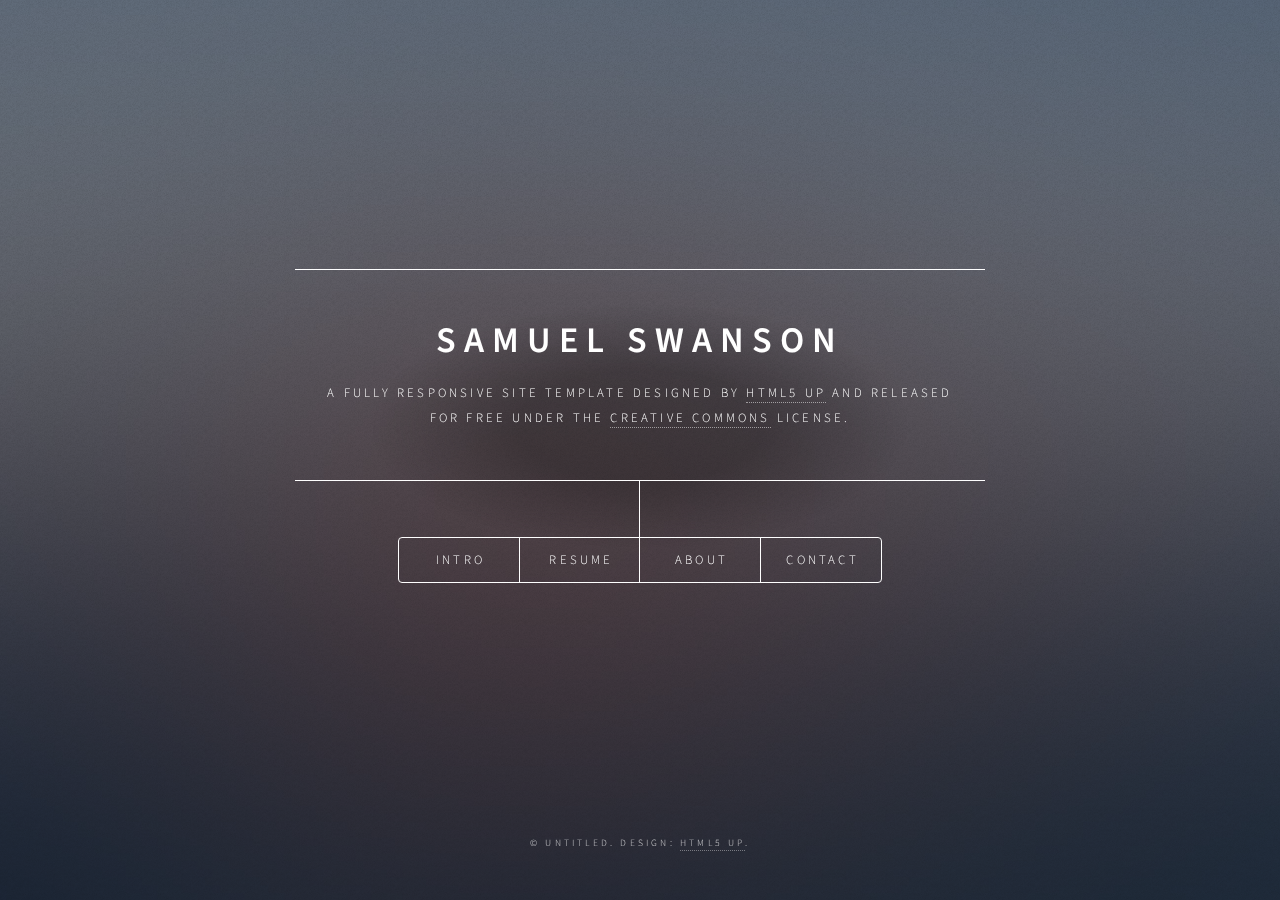
<file: html5up-dimension/index.html>
<!DOCTYPE HTML>
<!--
	Dimension by HTML5 UP
	html5up.net | @ajlkn
	Free for personal and commercial use under the CCA 3.0 license (html5up.net/license)
-->
<html>
	<head>
		<title>Samuel Swanson</title>
		<meta charset="utf-8" />
		<meta name="viewport" content="width=device-width, initial-scale=1, user-scalable=no" />
		<link rel="stylesheet" href="assets/css/main.css" />
		<noscript><link rel="stylesheet" href="assets/css/noscript.css" /></noscript>
	</head>
	<body class="is-preload">

		<!-- Wrapper -->
			<div id="wrapper">

				<!-- Header -->
					<header id="header">
						<!--<div class="logo">
							<span class="icon fa-gem"></span>
						</div>-->
						<div class="content">
							<div class="inner">
								<h1>Samuel Swanson</h1>
								<p>A fully responsive site template designed by <a href="https://html5up.net">HTML5 UP</a> and released<br />
								for free under the <a href="https://html5up.net/license">Creative Commons</a> license.</p>
							</div>
						</div>
						<nav>
							<ul>
								<li><a href="#intro">Intro</a></li>
								<li><a href="#resume">Resume</a></li>
								<li><a href="#about">About</a></li>
								<li><a href="#contact">Contact</a></li>
								<!--<li><a href="#elements">Elements</a></li>-->
							</ul>
						</nav>
					</header>

				<!-- Main -->
					<div id="main">

						<!-- Intro -->
							<article id="intro">
								<h2 class="major">Intro</h2>
								<span class="image main"><img src="images/pic01.jpg" alt="" /></span>
								<p>Aenean ornare velit lacus, ac varius enim ullamcorper eu. Proin aliquam facilisis ante interdum congue. Integer mollis, nisl amet convallis, porttitor magna ullamcorper, amet egestas mauris. Ut magna finibus nisi nec lacinia. Nam maximus erat id euismod egestas. By the way, check out my <a href="#work">awesome work</a>.</p>
								<p>Lorem ipsum dolor sit amet, consectetur adipiscing elit. Duis dapibus rutrum facilisis. Class aptent taciti sociosqu ad litora torquent per conubia nostra, per inceptos himenaeos. Etiam tristique libero eu nibh porttitor fermentum. Nullam venenatis erat id vehicula viverra. Nunc ultrices eros ut ultricies condimentum. Mauris risus lacus, blandit sit amet venenatis non, bibendum vitae dolor. Nunc lorem mauris, fringilla in aliquam at, euismod in lectus. Pellentesque habitant morbi tristique senectus et netus et malesuada fames ac turpis egestas. In non lorem sit amet elit placerat maximus. Pellentesque aliquam maximus risus, vel sed vehicula.</p>
							</article>

						<!-- Resume -->
							<article id="resume">
								<h2 class="major">Resume</h2>
								<span class="image main"><img src="images/pic02.jpg" alt="" /></span>
								<p>Adipiscing magna sed dolor elit. Praesent eleifend dignissim arcu, at eleifend sapien imperdiet ac. Aliquam erat volutpat. Praesent urna nisi, fringila lorem et vehicula lacinia quam. Integer sollicitudin mauris nec lorem luctus ultrices.</p>
								<p>Nullam et orci eu lorem consequat tincidunt vivamus et sagittis libero. Mauris aliquet magna magna sed nunc rhoncus pharetra. Pellentesque condimentum sem. In efficitur ligula tate urna. Maecenas laoreet massa vel lacinia pellentesque lorem ipsum dolor. Nullam et orci eu lorem consequat tincidunt. Vivamus et sagittis libero. Mauris aliquet magna magna sed nunc rhoncus amet feugiat tempus.</p>
							</article>

						<!-- About -->
							<article id="about">
								<h2 class="major">About</h2>
								<span class="image main"><img src="images/pic03.jpg" alt="" /></span>
								<p>Lorem ipsum dolor sit amet, consectetur et adipiscing elit. Praesent eleifend dignissim arcu, at eleifend sapien imperdiet ac. Aliquam erat volutpat. Praesent urna nisi, fringila lorem et vehicula lacinia quam. Integer sollicitudin mauris nec lorem luctus ultrices. Aliquam libero et malesuada fames ac ante ipsum primis in faucibus. Cras viverra ligula sit amet ex mollis mattis lorem ipsum dolor sit amet.</p>
							</article>

						<!-- Contact -->
							<article id="contact">
								<h2 class="major">Contact</h2>
								<form method="post" action="#">
									<div class="fields">
										<div class="field half">
											<label for="name">Name</label>
											<input type="text" name="name" id="name" />
										</div>
										<div class="field half">
											<label for="email">Email</label>
											<input type="text" name="email" id="email" />
										</div>
										<div class="field">
											<label for="message">Message</label>
											<textarea name="message" id="message" rows="4"></textarea>
										</div>
									</div>
									<ul class="actions">
										<li><input type="submit" value="Send Message" class="primary" /></li>
										<li><input type="reset" value="Reset" /></li>
									</ul>
								</form>
								<ul class="icons">
									<li><a href="#" class="icon brands fa-github"><span class="label">GitHub</span></a></li>
								</ul>
							</article>

						<!-- Elements -->
							<article id="elements">
								<h2 class="major">Elements</h2>

								<section>
									<h3 class="major">Text</h3>
									<p>This is <b>bold</b> and this is <strong>strong</strong>. This is <i>italic</i> and this is <em>emphasized</em>.
									This is <sup>superscript</sup> text and this is <sub>subscript</sub> text.
									This is <u>underlined</u> and this is code: <code>for (;;) { ... }</code>. Finally, <a href="#">this is a link</a>.</p>
									<hr />
									<h2>Heading Level 2</h2>
									<h3>Heading Level 3</h3>
									<h4>Heading Level 4</h4>
									<h5>Heading Level 5</h5>
									<h6>Heading Level 6</h6>
									<hr />
									<h4>Blockquote</h4>
									<blockquote>Fringilla nisl. Donec accumsan interdum nisi, quis tincidunt felis sagittis eget tempus euismod. Vestibulum ante ipsum primis in faucibus vestibulum. Blandit adipiscing eu felis iaculis volutpat ac adipiscing accumsan faucibus. Vestibulum ante ipsum primis in faucibus lorem ipsum dolor sit amet nullam adipiscing eu felis.</blockquote>
									<h4>Preformatted</h4>
									<pre><code>i = 0;

while (!deck.isInOrder()) {
    print 'Iteration ' + i;
    deck.shuffle();
    i++;
}

print 'It took ' + i + ' iterations to sort the deck.';</code></pre>
								</section>

								<section>
									<h3 class="major">Lists</h3>

									<h4>Unordered</h4>
									<ul>
										<li>Dolor pulvinar etiam.</li>
										<li>Sagittis adipiscing.</li>
										<li>Felis enim feugiat.</li>
									</ul>

									<h4>Alternate</h4>
									<ul class="alt">
										<li>Dolor pulvinar etiam.</li>
										<li>Sagittis adipiscing.</li>
										<li>Felis enim feugiat.</li>
									</ul>

									<h4>Ordered</h4>
									<ol>
										<li>Dolor pulvinar etiam.</li>
										<li>Etiam vel felis viverra.</li>
										<li>Felis enim feugiat.</li>
										<li>Dolor pulvinar etiam.</li>
										<li>Etiam vel felis lorem.</li>
										<li>Felis enim et feugiat.</li>
									</ol>
									<h4>Icons</h4>
									<ul class="icons">
										<li><a href="#" class="icon brands fa-twitter"><span class="label">Twitter</span></a></li>
										<li><a href="#" class="icon brands fa-facebook-f"><span class="label">Facebook</span></a></li>
										<li><a href="#" class="icon brands fa-instagram"><span class="label">Instagram</span></a></li>
										<li><a href="#" class="icon brands fa-github"><span class="label">Github</span></a></li>
									</ul>

									<h4>Actions</h4>
									<ul class="actions">
										<li><a href="#" class="button primary">Default</a></li>
										<li><a href="#" class="button">Default</a></li>
									</ul>
									<ul class="actions stacked">
										<li><a href="#" class="button primary">Default</a></li>
										<li><a href="#" class="button">Default</a></li>
									</ul>
								</section>

								<section>
									<h3 class="major">Table</h3>
									<h4>Default</h4>
									<div class="table-wrapper">
										<table>
											<thead>
												<tr>
													<th>Name</th>
													<th>Description</th>
													<th>Price</th>
												</tr>
											</thead>
											<tbody>
												<tr>
													<td>Item One</td>
													<td>Ante turpis integer aliquet porttitor.</td>
													<td>29.99</td>
												</tr>
												<tr>
													<td>Item Two</td>
													<td>Vis ac commodo adipiscing arcu aliquet.</td>
													<td>19.99</td>
												</tr>
												<tr>
													<td>Item Three</td>
													<td> Morbi faucibus arcu accumsan lorem.</td>
													<td>29.99</td>
												</tr>
												<tr>
													<td>Item Four</td>
													<td>Vitae integer tempus condimentum.</td>
													<td>19.99</td>
												</tr>
												<tr>
													<td>Item Five</td>
													<td>Ante turpis integer aliquet porttitor.</td>
													<td>29.99</td>
												</tr>
											</tbody>
											<tfoot>
												<tr>
													<td colspan="2"></td>
													<td>100.00</td>
												</tr>
											</tfoot>
										</table>
									</div>

									<h4>Alternate</h4>
									<div class="table-wrapper">
										<table class="alt">
											<thead>
												<tr>
													<th>Name</th>
													<th>Description</th>
													<th>Price</th>
												</tr>
											</thead>
											<tbody>
												<tr>
													<td>Item One</td>
													<td>Ante turpis integer aliquet porttitor.</td>
													<td>29.99</td>
												</tr>
												<tr>
													<td>Item Two</td>
													<td>Vis ac commodo adipiscing arcu aliquet.</td>
													<td>19.99</td>
												</tr>
												<tr>
													<td>Item Three</td>
													<td> Morbi faucibus arcu accumsan lorem.</td>
													<td>29.99</td>
												</tr>
												<tr>
													<td>Item Four</td>
													<td>Vitae integer tempus condimentum.</td>
													<td>19.99</td>
												</tr>
												<tr>
													<td>Item Five</td>
													<td>Ante turpis integer aliquet porttitor.</td>
													<td>29.99</td>
												</tr>
											</tbody>
											<tfoot>
												<tr>
													<td colspan="2"></td>
													<td>100.00</td>
												</tr>
											</tfoot>
										</table>
									</div>
								</section>

								<section>
									<h3 class="major">Buttons</h3>
									<ul class="actions">
										<li><a href="#" class="button primary">Primary</a></li>
										<li><a href="#" class="button">Default</a></li>
									</ul>
									<ul class="actions">
										<li><a href="#" class="button">Default</a></li>
										<li><a href="#" class="button small">Small</a></li>
									</ul>
									<ul class="actions">
										<li><a href="#" class="button primary icon solid fa-download">Icon</a></li>
										<li><a href="#" class="button icon solid fa-download">Icon</a></li>
									</ul>
									<ul class="actions">
										<li><span class="button primary disabled">Disabled</span></li>
										<li><span class="button disabled">Disabled</span></li>
									</ul>
								</section>

								<section>
									<h3 class="major">Form</h3>
									<form method="post" action="#">
										<div class="fields">
											<div class="field half">
												<label for="demo-name">Name</label>
												<input type="text" name="demo-name" id="demo-name" value="" placeholder="Jane Doe" />
											</div>
											<div class="field half">
												<label for="demo-email">Email</label>
												<input type="email" name="demo-email" id="demo-email" value="" placeholder="jane@untitled.tld" />
											</div>
											<div class="field">
												<label for="demo-category">Category</label>
												<select name="demo-category" id="demo-category">
													<option value="">-</option>
													<option value="1">Manufacturing</option>
													<option value="1">Shipping</option>
													<option value="1">Administration</option>
													<option value="1">Human Resources</option>
												</select>
											</div>
											<div class="field half">
												<input type="radio" id="demo-priority-low" name="demo-priority" checked>
												<label for="demo-priority-low">Low</label>
											</div>
											<div class="field half">
												<input type="radio" id="demo-priority-high" name="demo-priority">
												<label for="demo-priority-high">High</label>
											</div>
											<div class="field half">
												<input type="checkbox" id="demo-copy" name="demo-copy">
												<label for="demo-copy">Email me a copy</label>
											</div>
											<div class="field half">
												<input type="checkbox" id="demo-human" name="demo-human" checked>
												<label for="demo-human">Not a robot</label>
											</div>
											<div class="field">
												<label for="demo-message">Message</label>
												<textarea name="demo-message" id="demo-message" placeholder="Enter your message" rows="6"></textarea>
											</div>
										</div>
										<ul class="actions">
											<li><input type="submit" value="Send Message" class="primary" /></li>
											<li><input type="reset" value="Reset" /></li>
										</ul>
									</form>
								</section>

							</article>

					</div>

				<!-- Footer -->
					<footer id="footer">
						<p class="copyright">&copy; Untitled. Design: <a href="https://html5up.net">HTML5 UP</a>.</p>
					</footer>

			</div>

		<!-- BG -->
			<div id="bg"></div>

		<!-- Scripts -->
			<script src="assets/js/jquery.min.js"></script>
			<script src="assets/js/browser.min.js"></script>
			<script src="assets/js/breakpoints.min.js"></script>
			<script src="assets/js/util.js"></script>
			<script src="assets/js/main.js"></script>

	</body>
</html>
</file>
<file: html5up-dimension/assets/css/noscript.css>
/*
	Dimension by HTML5 UP
	html5up.net | @ajlkn
	Free for personal and commercial use under the CCA 3.0 license (html5up.net/license)
*/

/* BG */

	body.is-preload #bg:before {
		background-color: transparent;
	}

/* Header */

	body.is-preload #header {
		-moz-filter: none;
		-webkit-filter: none;
		-ms-filter: none;
		filter: none;
	}

		body.is-preload #header > * {
			opacity: 1;
		}

		body.is-preload #header .content .inner {
			max-height: none;
			padding: 3rem 2rem;
			opacity: 1;
		}

/* Main */

	#main article {
		opacity: 1;
		margin: 4rem 0 0 0;
	}
</file>
<file: html5up-dimension/assets/css/main.css>
@import url(fontawesome-all.min.css);
@import url("https://fonts.googleapis.com/css?family=Source+Sans+Pro:300italic,600italic,300,600");

/*
	Dimension by HTML5 UP
	html5up.net | @ajlkn
	Free for personal and commercial use under the CCA 3.0 license (html5up.net/license)
*/

html, body, div, span, applet, object,
iframe, h1, h2, h3, h4, h5, h6, p, blockquote,
pre, a, abbr, acronym, address, big, cite,
code, del, dfn, em, img, ins, kbd, q, s, samp,
small, strike, strong, sub, sup, tt, var, b,
u, i, center, dl, dt, dd, ol, ul, li, fieldset,
form, label, legend, table, caption, tbody,
tfoot, thead, tr, th, td, article, aside,
canvas, details, embed, figure, figcaption,
footer, header, hgroup, menu, nav, output, ruby,
section, summary, time, mark, audio, video {
	margin: 0;
	padding: 0;
	border: 0;
	font-size: 100%;
	font: inherit;
	vertical-align: baseline;}

article, aside, details, figcaption, figure,
footer, header, hgroup, menu, nav, section {
	display: block;}

body {
	line-height: 1;
}

ol, ul {
	list-style: none;
}

blockquote, q {
	quotes: none;
}

	blockquote:before, blockquote:after, q:before, q:after {
		content: '';
		content: none;
	}

table {
	border-collapse: collapse;
	border-spacing: 0;
}

body {
	-webkit-text-size-adjust: none;
}

mark {
	background-color: transparent;
	color: inherit;
}

input::-moz-focus-inner {
	border: 0;
	padding: 0;
}

input, select, textarea {
	-moz-appearance: none;
	-webkit-appearance: none;
	-ms-appearance: none;
	appearance: none;
}

/* Basic */

	@-ms-viewport {
		width: device-width;
	}

	@media screen and (max-width: 480px) {

		html, body {
			min-width: 320px;
		}

	}

	html {
		box-sizing: border-box;
	}

	*, *:before, *:after {
		box-sizing: inherit;
	}

	body {
		background: #1b1f22;
	}

		body.is-preload *, body.is-preload *:before, body.is-preload *:after {
			-moz-animation: none !important;
			-webkit-animation: none !important;
			-ms-animation: none !important;
			animation: none !important;
			-moz-transition: none !important;
			-webkit-transition: none !important;
			-ms-transition: none !important;
			transition: none !important;
		}

/* Type */

	html {
		font-size: 16pt;
	}

		@media screen and (max-width: 1680px) {

			html {
				font-size: 12pt;
			}

		}

		@media screen and (max-width: 736px) {

			html {
				font-size: 11pt;
			}

		}

		@media screen and (max-width: 360px) {

			html {
				font-size: 10pt;
			}

		}

	body, input, select, textarea {
		color: #ffffff;
		font-family: "Source Sans Pro", sans-serif;
		font-weight: 300;
		font-size: 1rem;
		line-height: 1.65;
	}

	a {
		-moz-transition: color 0.2s ease-in-out, background-color 0.2s ease-in-out, border-bottom-color 0.2s ease-in-out;
		-webkit-transition: color 0.2s ease-in-out, background-color 0.2s ease-in-out, border-bottom-color 0.2s ease-in-out;
		-ms-transition: color 0.2s ease-in-out, background-color 0.2s ease-in-out, border-bottom-color 0.2s ease-in-out;
		transition: color 0.2s ease-in-out, background-color 0.2s ease-in-out, border-bottom-color 0.2s ease-in-out;
		border-bottom: dotted 1px rgba(255, 255, 255, 0.5);
		text-decoration: none;
		color: inherit;
	}

		a:hover {
			border-bottom-color: transparent;
		}

	strong, b {
		color: #ffffff;
		font-weight: 600;
	}

	em, i {
		font-style: italic;
	}

	p {
		margin: 0 0 2rem 0;
	}

	h1, h2, h3, h4, h5, h6 {
		color: #ffffff;
		font-weight: 600;
		line-height: 1.5;
		margin: 0 0 1rem 0;
		text-transform: uppercase;
		letter-spacing: 0.2rem;
	}

		h1 a, h2 a, h3 a, h4 a, h5 a, h6 a {
			color: inherit;
			text-decoration: none;
		}

		h1.major, h2.major, h3.major, h4.major, h5.major, h6.major {
			border-bottom: solid 1px #ffffff;
			width: -moz-max-content;
			width: -webkit-max-content;
			width: -ms-max-content;
			width: max-content;
			padding-bottom: 0.5rem;
			margin: 0 0 2rem 0;
		}

	h1 {
		font-size: 2.25rem;
		line-height: 1.3;
		letter-spacing: 0.5rem;
	}

	h2 {
		font-size: 1.5rem;
		line-height: 1.4;
		letter-spacing: 0.5rem;
	}

	h3 {
		font-size: 1rem;
	}

	h4 {
		font-size: 0.8rem;
	}

	h5 {
		font-size: 0.7rem;
	}

	h6 {
		font-size: 0.6rem;
	}

	@media screen and (max-width: 736px) {

		h1 {
			font-size: 1.75rem;
			line-height: 1.4;
		}

		h2 {
			font-size: 1.25em;
			line-height: 1.5;
		}

	}

	sub {
		font-size: 0.8rem;
		position: relative;
		top: 0.5rem;
	}

	sup {
		font-size: 0.8rem;
		position: relative;
		top: -0.5rem;
	}

	blockquote {
		border-left: solid 4px #ffffff;
		font-style: italic;
		margin: 0 0 2rem 0;
		padding: 0.5rem 0 0.5rem 2rem;
	}

	code {
		background: rgba(255, 255, 255, 0.075);
		border-radius: 4px;
		font-family: "Courier New", monospace;
		font-size: 0.9rem;
		margin: 0 0.25rem;
		padding: 0.25rem 0.65rem;
	}

	pre {
		-webkit-overflow-scrolling: touch;
		font-family: "Courier New", monospace;
		font-size: 0.9rem;
		margin: 0 0 2rem 0;
	}

		pre code {
			display: block;
			line-height: 1.75;
			padding: 1rem 1.5rem;
			overflow-x: auto;
		}

	hr {
		border: 0;
		border-bottom: solid 1px #ffffff;
		margin: 2.75rem 0;
	}

	.align-left {
		text-align: left;
	}

	.align-center {
		text-align: center;
	}

	.align-right {
		text-align: right;
	}

/* Form */

	form {
		margin: 0 0 2rem 0;
	}

		form > :last-child {
			margin-bottom: 0;
		}

		form > .fields {
			display: -moz-flex;
			display: -webkit-flex;
			display: -ms-flex;
			display: flex;
			-moz-flex-wrap: wrap;
			-webkit-flex-wrap: wrap;
			-ms-flex-wrap: wrap;
			flex-wrap: wrap;
			width: calc(100% + 3rem);
			margin: -1.5rem 0 2rem -1.5rem;
		}

			form > .fields > .field {
				-moz-flex-grow: 0;
				-webkit-flex-grow: 0;
				-ms-flex-grow: 0;
				flex-grow: 0;
				-moz-flex-shrink: 0;
				-webkit-flex-shrink: 0;
				-ms-flex-shrink: 0;
				flex-shrink: 0;
				padding: 1.5rem 0 0 1.5rem;
				width: calc(100% - 1.5rem);
			}

				form > .fields > .field.half {
					width: calc(50% - 0.75rem);
				}

				form > .fields > .field.third {
					width: calc(100%/3 - 0.5rem);
				}

				form > .fields > .field.quarter {
					width: calc(25% - 0.375rem);
				}

		@media screen and (max-width: 480px) {

			form > .fields {
				width: calc(100% + 3rem);
				margin: -1.5rem 0 2rem -1.5rem;
			}

				form > .fields > .field {
					padding: 1.5rem 0 0 1.5rem;
					width: calc(100% - 1.5rem);
				}

					form > .fields > .field.half {
						width: calc(100% - 1.5rem);
					}

					form > .fields > .field.third {
						width: calc(100% - 1.5rem);
					}

					form > .fields > .field.quarter {
						width: calc(100% - 1.5rem);
					}

		}

	label {
		color: #ffffff;
		display: block;
		font-size: 0.8rem;
		font-weight: 300;
		letter-spacing: 0.2rem;
		line-height: 1.5;
		margin: 0 0 1rem 0;
		text-transform: uppercase;
	}

	input[type="text"],
	input[type="password"],
	input[type="email"],
	input[type="tel"],
	select,
	textarea {
		-moz-appearance: none;
		-webkit-appearance: none;
		-ms-appearance: none;
		appearance: none;
		-moz-transition: border-color 0.2s ease-in-out, box-shadow 0.2s ease-in-out, background-color 0.2s ease-in-out;
		-webkit-transition: border-color 0.2s ease-in-out, box-shadow 0.2s ease-in-out, background-color 0.2s ease-in-out;
		-ms-transition: border-color 0.2s ease-in-out, box-shadow 0.2s ease-in-out, background-color 0.2s ease-in-out;
		transition: border-color 0.2s ease-in-out, box-shadow 0.2s ease-in-out, background-color 0.2s ease-in-out;
		background-color: transparent;
		border-radius: 4px;
		border: solid 1px #ffffff;
		color: inherit;
		display: block;
		outline: 0;
		padding: 0 1rem;
		text-decoration: none;
		width: 100%;
	}

		input[type="text"]:invalid,
		input[type="password"]:invalid,
		input[type="email"]:invalid,
		input[type="tel"]:invalid,
		select:invalid,
		textarea:invalid {
			box-shadow: none;
		}

		input[type="text"]:focus,
		input[type="password"]:focus,
		input[type="email"]:focus,
		input[type="tel"]:focus,
		select:focus,
		textarea:focus {
			background: rgba(255, 255, 255, 0.075);
			border-color: #ffffff;
			box-shadow: 0 0 0 1px #ffffff;
		}

	select {
		background-image: url("data:image/svg+xml;charset=utf8,%3Csvg xmlns='http://www.w3.org/2000/svg' width='40' height='40' preserveAspectRatio='none' viewBox='0 0 40 40'%3E%3Cpath d='M9.4,12.3l10.4,10.4l10.4-10.4c0.2-0.2,0.5-0.4,0.9-0.4c0.3,0,0.6,0.1,0.9,0.4l3.3,3.3c0.2,0.2,0.4,0.5,0.4,0.9 c0,0.4-0.1,0.6-0.4,0.9L20.7,31.9c-0.2,0.2-0.5,0.4-0.9,0.4c-0.3,0-0.6-0.1-0.9-0.4L4.3,17.3c-0.2-0.2-0.4-0.5-0.4-0.9 c0-0.4,0.1-0.6,0.4-0.9l3.3-3.3c0.2-0.2,0.5-0.4,0.9-0.4S9.1,12.1,9.4,12.3z' fill='%23ffffff' /%3E%3C/svg%3E");
		background-size: 1.25rem;
		background-repeat: no-repeat;
		background-position: calc(100% - 1rem) center;
		height: 2.75rem;
		padding-right: 2.75rem;
		text-overflow: ellipsis;
	}

		select option {
			color: #ffffff;
			background: #1b1f22;
		}

		select:focus::-ms-value {
			background-color: transparent;
		}

		select::-ms-expand {
			display: none;
		}

	input[type="text"],
	input[type="password"],
	input[type="email"],
	select {
		height: 2.75rem;
	}

	textarea {
		padding: 0.75rem 1rem;
	}

	input[type="checkbox"],
	input[type="radio"] {
		-moz-appearance: none;
		-webkit-appearance: none;
		-ms-appearance: none;
		appearance: none;
		display: block;
		float: left;
		margin-right: -2rem;
		opacity: 0;
		width: 1rem;
		z-index: -1;
	}

		input[type="checkbox"] + label,
		input[type="radio"] + label {
			text-decoration: none;
			-moz-user-select: none;
			-webkit-user-select: none;
			-ms-user-select: none;
			user-select: none;
			color: #ffffff;
			cursor: pointer;
			display: inline-block;
			font-size: 0.8rem;
			font-weight: 300;
			margin: 0 0 0.5rem 0;
			padding-left: 2.65rem;
			padding-right: 0.75rem;
			position: relative;
		}

			input[type="checkbox"] + label:before,
			input[type="radio"] + label:before {
				-moz-osx-font-smoothing: grayscale;
				-webkit-font-smoothing: antialiased;
				display: inline-block;
				font-style: normal;
				font-variant: normal;
				text-rendering: auto;
				line-height: 1;
				text-transform: none !important;
				font-family: 'Font Awesome 5 Free';
				font-weight: 900;
			}

			input[type="checkbox"] + label:before,
			input[type="radio"] + label:before {
				-moz-transition: border-color 0.2s ease-in-out, box-shadow 0.2s ease-in-out, background-color 0.2s ease-in-out;
				-webkit-transition: border-color 0.2s ease-in-out, box-shadow 0.2s ease-in-out, background-color 0.2s ease-in-out;
				-ms-transition: border-color 0.2s ease-in-out, box-shadow 0.2s ease-in-out, background-color 0.2s ease-in-out;
				transition: border-color 0.2s ease-in-out, box-shadow 0.2s ease-in-out, background-color 0.2s ease-in-out;
				border-radius: 4px;
				border: solid 1px #ffffff;
				content: '';
				display: inline-block;
				height: 1.65rem;
				left: 0;
				line-height: 1.65rem;
				position: absolute;
				text-align: center;
				top: -0.15rem;
				width: 1.65rem;
			}

		input[type="checkbox"]:checked + label:before,
		input[type="radio"]:checked + label:before {
			background: #ffffff !important;
			border-color: #ffffff !important;
			color: #1b1f22;
			content: '\f00c';
		}

		input[type="checkbox"]:focus + label:before,
		input[type="radio"]:focus + label:before {
			background: rgba(255, 255, 255, 0.075);
			border-color: #ffffff;
			box-shadow: 0 0 0 1px #ffffff;
		}

	input[type="checkbox"] + label:before {
		border-radius: 4px;
	}

	input[type="radio"] + label:before {
		border-radius: 100%;
	}

	::-webkit-input-placeholder {
		color: rgba(255, 255, 255, 0.5) !important;
		opacity: 1.0;
	}

	:-moz-placeholder {
		color: rgba(255, 255, 255, 0.5) !important;
		opacity: 1.0;
	}

	::-moz-placeholder {
		color: rgba(255, 255, 255, 0.5) !important;
		opacity: 1.0;
	}

	:-ms-input-placeholder {
		color: rgba(255, 255, 255, 0.5) !important;
		opacity: 1.0;
	}

	.formerize-placeholder {
		color: rgba(255, 255, 255, 0.5) !important;
		opacity: 1.0;
	}

/* Box */

	.box {
		border-radius: 4px;
		border: solid 1px #ffffff;
		margin-bottom: 2rem;
		padding: 1.5em;
	}

		.box > :last-child,
		.box > :last-child > :last-child,
		.box > :last-child > :last-child > :last-child {
			margin-bottom: 0;
		}

		.box.alt {
			border: 0;
			border-radius: 0;
			padding: 0;
		}

/* Icon */

	.icon {
		text-decoration: none;
		border-bottom: none;
		position: relative;
	}

		.icon:before {
			-moz-osx-font-smoothing: grayscale;
			-webkit-font-smoothing: antialiased;
			display: inline-block;
			font-style: normal;
			font-variant: normal;
			text-rendering: auto;
			line-height: 1;
			text-transform: none !important;
			font-family: 'Font Awesome 5 Free';
			font-weight: 400;
		}

		.icon > .label {
			display: none;
		}

		.icon:before {
			line-height: inherit;
		}

		.icon.solid:before {
			font-weight: 900;
		}

		.icon.brands:before {
			font-family: 'Font Awesome 5 Brands';
		}

/* Image */

	.image {
		border-radius: 4px;
		border: 0;
		display: inline-block;
		position: relative;
	}

		.image:before {
			pointer-events: none;
			background-image: url("../../images/overlay.png");
			background-color: rgba(19, 21, 25, 0.5);
			border-radius: 4px;
			content: '';
			display: block;
			height: 100%;
			left: 0;
			opacity: 0.5;
			position: absolute;
			top: 0;
			width: 100%;
		}

		.image img {
			border-radius: 4px;
			display: block;
		}

		.image.left, .image.right {
			max-width: 40%;
		}

			.image.left img, .image.right img {
				width: 100%;
			}

		.image.left {
			float: left;
			padding: 0 1.5em 1em 0;
			top: 0.25em;
		}

		.image.right {
			float: right;
			padding: 0 0 1em 1.5em;
			top: 0.25em;
		}

		.image.fit {
			display: block;
			margin: 0 0 2rem 0;
			width: 100%;
		}

			.image.fit img {
				width: 100%;
			}

		.image.main {
			display: block;
			margin: 2.5rem 0;
			width: 100%;
		}

			.image.main img {
				width: 100%;
			}

		@media screen and (max-width: 736px) {

			.image.main {
				margin: 2rem 0;
			}

		}

		@media screen and (max-width: 480px) {

			.image.main {
				margin: 1.5rem 0;
			}

		}

/* List */

	ol {
		list-style: decimal;
		margin: 0 0 2rem 0;
		padding-left: 1.25em;
	}

		ol li {
			padding-left: 0.25em;
		}

	ul {
		list-style: disc;
		margin: 0 0 2rem 0;
		padding-left: 1em;
	}

		ul li {
			padding-left: 0.5em;
		}

		ul.alt {
			list-style: none;
			padding-left: 0;
		}

			ul.alt li {
				border-top: solid 1px #ffffff;
				padding: 0.5em 0;
			}

				ul.alt li:first-child {
					border-top: 0;
					padding-top: 0;
				}

	dl {
		margin: 0 0 2rem 0;
	}

		dl dt {
			display: block;
			font-weight: 600;
			margin: 0 0 1rem 0;
		}

		dl dd {
			margin-left: 2rem;
		}

/* Actions */

	ul.actions {
		display: -moz-flex;
		display: -webkit-flex;
		display: -ms-flex;
		display: flex;
		cursor: default;
		list-style: none;
		margin-left: -1rem;
		padding-left: 0;
	}

		ul.actions li {
			padding: 0 0 0 1rem;
			vertical-align: middle;
		}

		ul.actions.special {
			-moz-justify-content: center;
			-webkit-justify-content: center;
			-ms-justify-content: center;
			justify-content: center;
			width: 100%;
			margin-left: 0;
		}

			ul.actions.special li:first-child {
				padding-left: 0;
			}

		ul.actions.stacked {
			-moz-flex-direction: column;
			-webkit-flex-direction: column;
			-ms-flex-direction: column;
			flex-direction: column;
			margin-left: 0;
		}

			ul.actions.stacked li {
				padding: 1.3rem 0 0 0;
			}

				ul.actions.stacked li:first-child {
					padding-top: 0;
				}

		ul.actions.fit {
			width: calc(100% + 1rem);
		}

			ul.actions.fit li {
				-moz-flex-grow: 1;
				-webkit-flex-grow: 1;
				-ms-flex-grow: 1;
				flex-grow: 1;
				-moz-flex-shrink: 1;
				-webkit-flex-shrink: 1;
				-ms-flex-shrink: 1;
				flex-shrink: 1;
				width: 100%;
			}

				ul.actions.fit li > * {
					width: 100%;
				}

			ul.actions.fit.stacked {
				width: 100%;
			}

		@media screen and (max-width: 480px) {

			ul.actions:not(.fixed) {
				-moz-flex-direction: column;
				-webkit-flex-direction: column;
				-ms-flex-direction: column;
				flex-direction: column;
				margin-left: 0;
				width: 100% !important;
			}

				ul.actions:not(.fixed) li {
					-moz-flex-grow: 1;
					-webkit-flex-grow: 1;
					-ms-flex-grow: 1;
					flex-grow: 1;
					-moz-flex-shrink: 1;
					-webkit-flex-shrink: 1;
					-ms-flex-shrink: 1;
					flex-shrink: 1;
					padding: 1rem 0 0 0;
					text-align: center;
					width: 100%;
				}

					ul.actions:not(.fixed) li > * {
						width: 100%;
					}

					ul.actions:not(.fixed) li:first-child {
						padding-top: 0;
					}

					ul.actions:not(.fixed) li input[type="submit"],
					ul.actions:not(.fixed) li input[type="reset"],
					ul.actions:not(.fixed) li input[type="button"],
					ul.actions:not(.fixed) li button,
					ul.actions:not(.fixed) li .button {
						width: 100%;
					}

						ul.actions:not(.fixed) li input[type="submit"].icon:before,
						ul.actions:not(.fixed) li input[type="reset"].icon:before,
						ul.actions:not(.fixed) li input[type="button"].icon:before,
						ul.actions:not(.fixed) li button.icon:before,
						ul.actions:not(.fixed) li .button.icon:before {
							margin-left: -0.5em;
						}

		}

/* Icons */

	ul.icons {
		cursor: default;
		list-style: none;
		padding-left: 0;
	}

		ul.icons li {
			display: inline-block;
			padding: 0 0.75em 0 0;
		}

			ul.icons li:last-child {
				padding-right: 0;
			}

			ul.icons li a {
				border-radius: 100%;
				box-shadow: inset 0 0 0 1px #ffffff;
				display: inline-block;
				height: 2.25rem;
				line-height: 2.25rem;
				text-align: center;
				width: 2.25rem;
			}

				ul.icons li a:hover {
					background-color: rgba(255, 255, 255, 0.075);
				}

				ul.icons li a:active {
					background-color: rgba(255, 255, 255, 0.175);
				}

/* Table */

	.table-wrapper {
		-webkit-overflow-scrolling: touch;
		overflow-x: auto;
	}

	table {
		margin: 0 0 2rem 0;
		width: 100%;
	}

		table tbody tr {
			border: solid 1px #ffffff;
			border-left: 0;
			border-right: 0;
		}

			table tbody tr:nth-child(2n + 1) {
				background-color: rgba(255, 255, 255, 0.075);
			}

		table td {
			padding: 0.75em 0.75em;
		}

		table th {
			color: #ffffff;
			font-size: 0.9em;
			font-weight: 600;
			padding: 0 0.75em 0.75em 0.75em;
			text-align: left;
		}

		table thead {
			border-bottom: solid 2px #ffffff;
		}

		table tfoot {
			border-top: solid 2px #ffffff;
		}

		table.alt {
			border-collapse: separate;
		}

			table.alt tbody tr td {
				border: solid 1px #ffffff;
				border-left-width: 0;
				border-top-width: 0;
			}

				table.alt tbody tr td:first-child {
					border-left-width: 1px;
				}

			table.alt tbody tr:first-child td {
				border-top-width: 1px;
			}

			table.alt thead {
				border-bottom: 0;
			}

			table.alt tfoot {
				border-top: 0;
			}

/* Button */

	input[type="submit"],
	input[type="reset"],
	input[type="button"],
	button,
	.button {
		-moz-appearance: none;
		-webkit-appearance: none;
		-ms-appearance: none;
		appearance: none;
		-moz-transition: background-color 0.2s ease-in-out, color 0.2s ease-in-out;
		-webkit-transition: background-color 0.2s ease-in-out, color 0.2s ease-in-out;
		-ms-transition: background-color 0.2s ease-in-out, color 0.2s ease-in-out;
		transition: background-color 0.2s ease-in-out, color 0.2s ease-in-out;
		background-color: transparent;
		border-radius: 4px;
		border: 0;
		box-shadow: inset 0 0 0 1px #ffffff;
		color: #ffffff !important;
		cursor: pointer;
		display: inline-block;
		font-size: 0.8rem;
		font-weight: 300;
		height: 2.75rem;
		letter-spacing: 0.2rem;
		line-height: 2.75rem;
		outline: 0;
		padding: 0 1.25rem 0 1.35rem;
		text-align: center;
		text-decoration: none;
		text-transform: uppercase;
		white-space: nowrap;
	}

		input[type="submit"]:hover,
		input[type="reset"]:hover,
		input[type="button"]:hover,
		button:hover,
		.button:hover {
			background-color: rgba(255, 255, 255, 0.075);
		}

		input[type="submit"]:active,
		input[type="reset"]:active,
		input[type="button"]:active,
		button:active,
		.button:active {
			background-color: rgba(255, 255, 255, 0.175);
		}

		input[type="submit"].icon:before,
		input[type="reset"].icon:before,
		input[type="button"].icon:before,
		button.icon:before,
		.button.icon:before {
			margin-right: 0.5em;
		}

		input[type="submit"].fit,
		input[type="reset"].fit,
		input[type="button"].fit,
		button.fit,
		.button.fit {
			width: 100%;
		}

		input[type="submit"].small,
		input[type="reset"].small,
		input[type="button"].small,
		button.small,
		.button.small {
			font-size: 0.6rem;
			height: 2.0625rem;
			line-height: 2.0625rem;
		}

		input[type="submit"].primary,
		input[type="reset"].primary,
		input[type="button"].primary,
		button.primary,
		.button.primary {
			background-color: #ffffff;
			color: #1b1f22 !important;
			font-weight: 600;
		}

		input[type="submit"].disabled, input[type="submit"]:disabled,
		input[type="reset"].disabled,
		input[type="reset"]:disabled,
		input[type="button"].disabled,
		input[type="button"]:disabled,
		button.disabled,
		button:disabled,
		.button.disabled,
		.button:disabled {
			pointer-events: none;
			cursor: default;
			opacity: 0.25;
		}

	input[type="submit"],
	input[type="reset"],
	input[type="button"],
	button {
		line-height: calc(2.75rem - 2px);
	}

/* BG */

	#bg {
		-moz-transform: scale(1.0);
		-webkit-transform: scale(1.0);
		-ms-transform: scale(1.0);
		transform: scale(1.0);
		-webkit-backface-visibility: hidden;
		position: fixed;
		top: 0;
		left: 0;
		width: 100%;
		height: 100vh;
		z-index: 1;
	}

		#bg:before, #bg:after {
			content: '';
			display: block;
			position: absolute;
			top: 0;
			left: 0;
			width: 100%;
			height: 100%;
		}

		#bg:before {
			-moz-transition: background-color 2.5s ease-in-out;
			-webkit-transition: background-color 2.5s ease-in-out;
			-ms-transition: background-color 2.5s ease-in-out;
			transition: background-color 2.5s ease-in-out;
			-moz-transition-delay: 0.75s;
			-webkit-transition-delay: 0.75s;
			-ms-transition-delay: 0.75s;
			transition-delay: 0.75s;
			background-image: linear-gradient(to top, rgba(19, 21, 25, 0.5), rgba(19, 21, 25, 0.5)), url("../../images/overlay.png");
			background-size: auto, 256px 256px;
			background-position: center, center;
			background-repeat: no-repeat, repeat;
			z-index: 2;
		}

		#bg:after {
			-moz-transform: scale(1.125);
			-webkit-transform: scale(1.125);
			-ms-transform: scale(1.125);
			transform: scale(1.125);
			-moz-transition: -moz-transform 0.325s ease-in-out, -moz-filter 0.325s ease-in-out;
			-webkit-transition: -webkit-transform 0.325s ease-in-out, -webkit-filter 0.325s ease-in-out;
			-ms-transition: -ms-transform 0.325s ease-in-out, -ms-filter 0.325s ease-in-out;
			transition: transform 0.325s ease-in-out, filter 0.325s ease-in-out;
			background-image: url("../../images/bg.jpg");
			background-position: center;
			background-size: cover;
			background-repeat: no-repeat;
			z-index: 1;
		}

		body.is-article-visible #bg:after {
			-moz-transform: scale(1.0825);
			-webkit-transform: scale(1.0825);
			-ms-transform: scale(1.0825);
			transform: scale(1.0825);
			-moz-filter: blur(0.2rem);
			-webkit-filter: blur(0.2rem);
			-ms-filter: blur(0.2rem);
			filter: blur(0.2rem);
		}

		body.is-preload #bg:before {
			background-color: #000000;
		}

/* Wrapper */

	#wrapper {
		display: -moz-flex;
		display: -webkit-flex;
		display: -ms-flex;
		display: flex;
		-moz-flex-direction: column;
		-webkit-flex-direction: column;
		-ms-flex-direction: column;
		flex-direction: column;
		-moz-align-items: center;
		-webkit-align-items: center;
		-ms-align-items: center;
		align-items: center;
		-moz-justify-content: space-between;
		-webkit-justify-content: space-between;
		-ms-justify-content: space-between;
		justify-content: space-between;
		position: relative;
		min-height: 100vh;
		width: 100%;
		padding: 4rem 2rem;
		z-index: 3;
	}

		#wrapper:before {
			content: '';
			display: block;
		}

		@media screen and (max-width: 1680px) {

			#wrapper {
				padding: 3rem 2rem;
			}

		}

		@media screen and (max-width: 736px) {

			#wrapper {
				padding: 2rem 1rem;
			}

		}

		@media screen and (max-width: 480px) {

			#wrapper {
				padding: 1rem;
			}

		}

/* Header */

	#header {
		display: -moz-flex;
		display: -webkit-flex;
		display: -ms-flex;
		display: flex;
		-moz-flex-direction: column;
		-webkit-flex-direction: column;
		-ms-flex-direction: column;
		flex-direction: column;
		-moz-align-items: center;
		-webkit-align-items: center;
		-ms-align-items: center;
		align-items: center;
		-moz-transition: -moz-transform 0.325s ease-in-out, -moz-filter 0.325s ease-in-out, opacity 0.325s ease-in-out;
		-webkit-transition: -webkit-transform 0.325s ease-in-out, -webkit-filter 0.325s ease-in-out, opacity 0.325s ease-in-out;
		-ms-transition: -ms-transform 0.325s ease-in-out, -ms-filter 0.325s ease-in-out, opacity 0.325s ease-in-out;
		transition: transform 0.325s ease-in-out, filter 0.325s ease-in-out, opacity 0.325s ease-in-out;
		background-image: -moz-radial-gradient(rgba(0, 0, 0, 0.25) 25%, rgba(0, 0, 0, 0) 55%);
		background-image: -webkit-radial-gradient(rgba(0, 0, 0, 0.25) 25%, rgba(0, 0, 0, 0) 55%);
		background-image: -ms-radial-gradient(rgba(0, 0, 0, 0.25) 25%, rgba(0, 0, 0, 0) 55%);
		background-image: radial-gradient(rgba(0, 0, 0, 0.25) 25%, rgba(0, 0, 0, 0) 55%);
		max-width: 100%;
		text-align: center;
	}

		#header > * {
			-moz-transition: opacity 0.325s ease-in-out;
			-webkit-transition: opacity 0.325s ease-in-out;
			-ms-transition: opacity 0.325s ease-in-out;
			transition: opacity 0.325s ease-in-out;
			position: relative;
			margin-top: 3.5rem;
		}

			#header > *:before {
				content: '';
				display: block;
				position: absolute;
				top: calc(-3.5rem - 1px);
				left: calc(50% - 1px);
				width: 1px;
				height: calc(3.5rem + 1px);
				background: #ffffff;
			}

		#header > :first-child {
			margin-top: 0;
		}

			#header > :first-child:before {
				display: none;
			}

		#header .logo {
			width: 5.5rem;
			height: 5.5rem;
			line-height: 5.5rem;
			border: solid 1px #ffffff;
			border-radius: 100%;
		}

			#header .logo .icon:before {
				font-size: 2rem;
			}

		#header .content {
			border-style: solid;
			border-color: #ffffff;
			border-top-width: 1px;
			border-bottom-width: 1px;
			max-width: 100%;
		}

			#header .content .inner {
				-moz-transition: max-height 0.75s ease, padding 0.75s ease, opacity 0.325s ease-in-out;
				-webkit-transition: max-height 0.75s ease, padding 0.75s ease, opacity 0.325s ease-in-out;
				-ms-transition: max-height 0.75s ease, padding 0.75s ease, opacity 0.325s ease-in-out;
				transition: max-height 0.75s ease, padding 0.75s ease, opacity 0.325s ease-in-out;
				-moz-transition-delay: 0.25s;
				-webkit-transition-delay: 0.25s;
				-ms-transition-delay: 0.25s;
				transition-delay: 0.25s;
				padding: 3rem 2rem;
				max-height: 40rem;
				overflow: hidden;
			}

				#header .content .inner > :last-child {
					margin-bottom: 0;
				}

			#header .content p {
				text-transform: uppercase;
				letter-spacing: 0.2rem;
				font-size: 0.8rem;
				line-height: 2;
			}

		#header nav ul {
			display: -moz-flex;
			display: -webkit-flex;
			display: -ms-flex;
			display: flex;
			margin-bottom: 0;
			list-style: none;
			padding-left: 0;
			border: solid 1px #ffffff;
			border-radius: 4px;
		}

			#header nav ul li {
				padding-left: 0;
				border-left: solid 1px #ffffff;
			}

				#header nav ul li:first-child {
					border-left: 0;
				}

				#header nav ul li a {
					display: block;
					min-width: 7.5rem;
					height: 2.75rem;
					line-height: 2.75rem;
					padding: 0 1.25rem 0 1.45rem;
					text-transform: uppercase;
					letter-spacing: 0.2rem;
					font-size: 0.8rem;
					border-bottom: 0;
				}

					#header nav ul li a:hover {
						background-color: rgba(255, 255, 255, 0.075);
					}

					#header nav ul li a:active {
						background-color: rgba(255, 255, 255, 0.175);
					}

		#header nav.use-middle:after {
			content: '';
			display: block;
			position: absolute;
			top: 0;
			left: calc(50% - 1px);
			width: 1px;
			height: 100%;
			background: #ffffff;
		}

		#header nav.use-middle ul li.is-middle {
			border-left: 0;
		}

		body.is-article-visible #header {
			-moz-transform: scale(0.95);
			-webkit-transform: scale(0.95);
			-ms-transform: scale(0.95);
			transform: scale(0.95);
			-moz-filter: blur(0.1rem);
			-webkit-filter: blur(0.1rem);
			-ms-filter: blur(0.1rem);
			filter: blur(0.1rem);
			opacity: 0;
		}

		body.is-preload #header {
			-moz-filter: blur(0.125rem);
			-webkit-filter: blur(0.125rem);
			-ms-filter: blur(0.125rem);
			filter: blur(0.125rem);
		}

			body.is-preload #header > * {
				opacity: 0;
			}

			body.is-preload #header .content .inner {
				max-height: 0;
				padding-top: 0;
				padding-bottom: 0;
				opacity: 0;
			}

		@media screen and (max-width: 980px) {

			#header .content p br {
				display: none;
			}

		}

		@media screen and (max-width: 736px) {

			#header > * {
				margin-top: 2rem;
			}

				#header > *:before {
					top: calc(-2rem - 1px);
					height: calc(2rem + 1px);
				}

			#header .logo {
				width: 4.75rem;
				height: 4.75rem;
				line-height: 4.75rem;
			}

				#header .logo .icon:before {
					font-size: 1.75rem;
				}

			#header .content .inner {
				padding: 2.5rem 1rem;
			}

			#header .content p {
				line-height: 1.875;
			}

		}

		@media screen and (max-width: 480px) {

			#header {
				padding: 1.5rem 0;
			}

				#header .content .inner {
					padding: 2.5rem 0;
				}

				#header nav ul {
					-moz-flex-direction: column;
					-webkit-flex-direction: column;
					-ms-flex-direction: column;
					flex-direction: column;
					min-width: 10rem;
					max-width: 100%;
				}

					#header nav ul li {
						border-left: 0;
						border-top: solid 1px #ffffff;
					}

						#header nav ul li:first-child {
							border-top: 0;
						}

						#header nav ul li a {
							height: 3rem;
							line-height: 3rem;
							min-width: 0;
							width: 100%;
						}

				#header nav.use-middle:after {
					display: none;
				}

		}

/* Main */

	#main {
		-moz-flex-grow: 1;
		-webkit-flex-grow: 1;
		-ms-flex-grow: 1;
		flex-grow: 1;
		-moz-flex-shrink: 1;
		-webkit-flex-shrink: 1;
		-ms-flex-shrink: 1;
		flex-shrink: 1;
		display: -moz-flex;
		display: -webkit-flex;
		display: -ms-flex;
		display: flex;
		-moz-align-items: center;
		-webkit-align-items: center;
		-ms-align-items: center;
		align-items: center;
		-moz-justify-content: center;
		-webkit-justify-content: center;
		-ms-justify-content: center;
		justify-content: center;
		-moz-flex-direction: column;
		-webkit-flex-direction: column;
		-ms-flex-direction: column;
		flex-direction: column;
		position: relative;
		max-width: 100%;
		z-index: 3;
	}

		#main article {
			-moz-transform: translateY(0.25rem);
			-webkit-transform: translateY(0.25rem);
			-ms-transform: translateY(0.25rem);
			transform: translateY(0.25rem);
			-moz-transition: opacity 0.325s ease-in-out, -moz-transform 0.325s ease-in-out;
			-webkit-transition: opacity 0.325s ease-in-out, -webkit-transform 0.325s ease-in-out;
			-ms-transition: opacity 0.325s ease-in-out, -ms-transform 0.325s ease-in-out;
			transition: opacity 0.325s ease-in-out, transform 0.325s ease-in-out;
			padding: 4.5rem 2.5rem 1.5rem 2.5rem ;
			position: relative;
			width: 40rem;
			max-width: 100%;
			background-color: rgba(27, 31, 34, 0.85);
			border-radius: 4px;
			opacity: 0;
		}

			#main article.active {
				-moz-transform: translateY(0);
				-webkit-transform: translateY(0);
				-ms-transform: translateY(0);
				transform: translateY(0);
				opacity: 1;
			}

			#main article .close {
				display: block;
				position: absolute;
				top: 0;
				right: 0;
				width: 4rem;
				height: 4rem;
				cursor: pointer;
				text-indent: 4rem;
				overflow: hidden;
				white-space: nowrap;
			}

				#main article .close:before {
					-moz-transition: background-color 0.2s ease-in-out;
					-webkit-transition: background-color 0.2s ease-in-out;
					-ms-transition: background-color 0.2s ease-in-out;
					transition: background-color 0.2s ease-in-out;
					content: '';
					display: block;
					position: absolute;
					top: 0.75rem;
					left: 0.75rem;
					width: 2.5rem;
					height: 2.5rem;
					border-radius: 100%;
					background-position: center;
					background-image: url("data:image/svg+xml;charset=utf8,%3Csvg xmlns='http://www.w3.org/2000/svg' xmlns:xlink='http://www.w3.org/1999/xlink' width='20px' height='20px' viewBox='0 0 20 20' zoomAndPan='disable'%3E%3Cstyle%3Eline %7B stroke: %23ffffff%3B stroke-width: 1%3B %7D%3C/style%3E%3Cline x1='2' y1='2' x2='18' y2='18' /%3E%3Cline x1='18' y1='2' x2='2' y2='18' /%3E%3C/svg%3E");
					background-size: 20px 20px;
					background-repeat: no-repeat;
				}

				#main article .close:hover:before {
					background-color: rgba(255, 255, 255, 0.075);
				}

				#main article .close:active:before {
					background-color: rgba(255, 255, 255, 0.175);
				}

		@media screen and (max-width: 736px) {

			#main article {
				padding: 3.5rem 2rem 0.5rem 2rem ;
			}

				#main article .close:before {
					top: 0.875rem;
					left: 0.875rem;
					width: 2.25rem;
					height: 2.25rem;
					background-size: 14px 14px;
				}

		}

		@media screen and (max-width: 480px) {

			#main article {
				padding: 3rem 1.5rem 0.5rem 1.5rem ;
			}

		}

/* Footer */

	#footer {
		-moz-transition: -moz-transform 0.325s ease-in-out, -moz-filter 0.325s ease-in-out, opacity 0.325s ease-in-out;
		-webkit-transition: -webkit-transform 0.325s ease-in-out, -webkit-filter 0.325s ease-in-out, opacity 0.325s ease-in-out;
		-ms-transition: -ms-transform 0.325s ease-in-out, -ms-filter 0.325s ease-in-out, opacity 0.325s ease-in-out;
		transition: transform 0.325s ease-in-out, filter 0.325s ease-in-out, opacity 0.325s ease-in-out;
		width: 100%;
		max-width: 100%;
		margin-top: 2rem;
		text-align: center;
	}

		#footer .copyright {
			letter-spacing: 0.2rem;
			font-size: 0.6rem;
			opacity: 0.75;
			margin-bottom: 0;
			text-transform: uppercase;
		}

		body.is-article-visible #footer {
			-moz-transform: scale(0.95);
			-webkit-transform: scale(0.95);
			-ms-transform: scale(0.95);
			transform: scale(0.95);
			-moz-filter: blur(0.1rem);
			-webkit-filter: blur(0.1rem);
			-ms-filter: blur(0.1rem);
			filter: blur(0.1rem);
			opacity: 0;
		}

		body.is-preload #footer {
			opacity: 0;
		}
</file>
